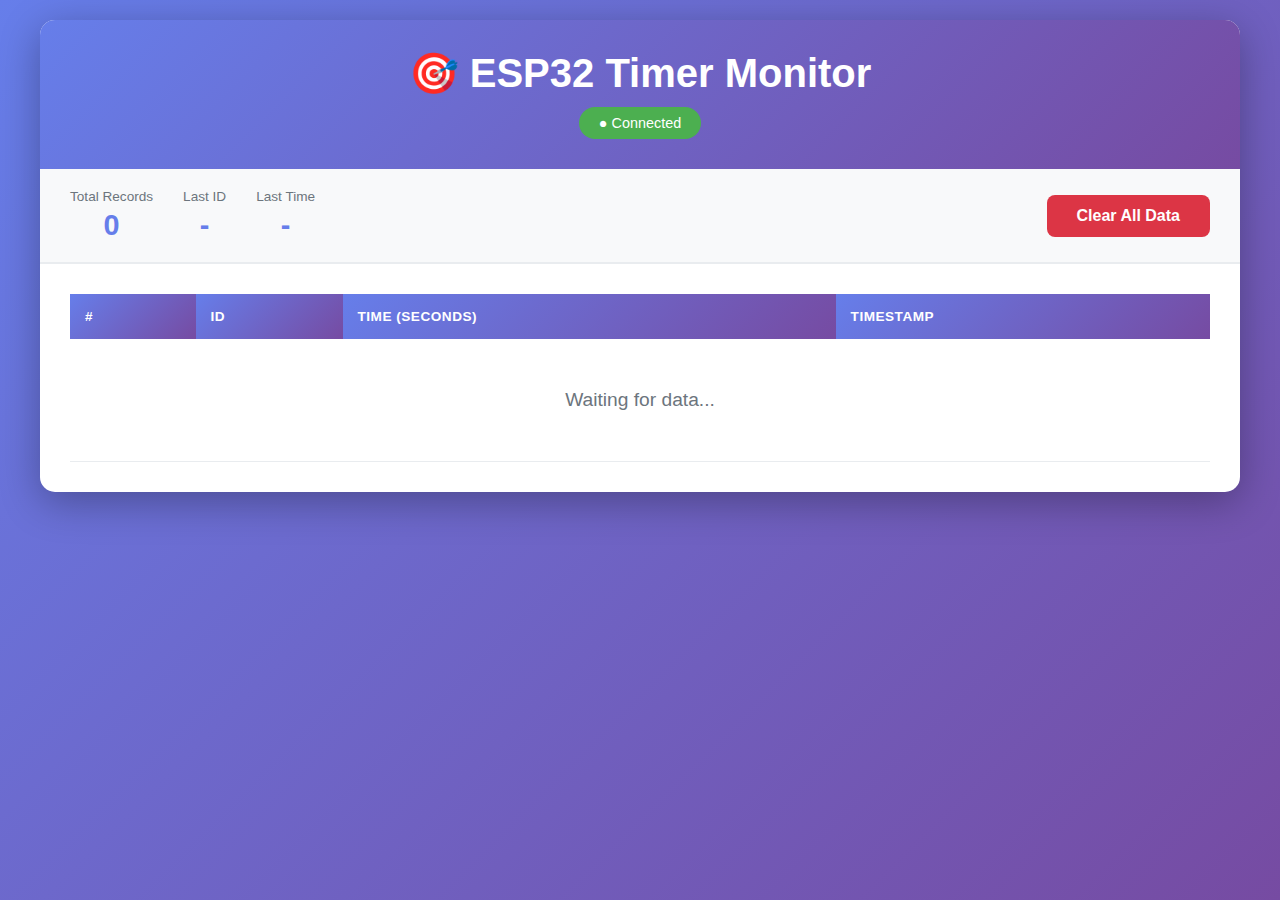
<file: templates/index.html>
<!DOCTYPE html>
<html>
<head>
    <meta charset="UTF-8">
    <meta name="viewport" content="width=device-width, initial-scale=1.0">
    <title>ESP32 Timer Monitor</title>
    <script src="https://cdn.socket.io/4.5.4/socket.io.min.js"></script>
    <style>
        * {
            margin: 0;
            padding: 0;
            box-sizing: border-box;
        }
        
        body {
            font-family: 'Segoe UI', Tahoma, Geneva, Verdana, sans-serif;
            background: linear-gradient(135deg, #667eea 0%, #764ba2 100%);
            min-height: 100vh;
            padding: 20px;
        }
        
        .container {
            max-width: 1200px;
            margin: 0 auto;
            background: white;
            border-radius: 15px;
            box-shadow: 0 10px 40px rgba(0,0,0,0.3);
            overflow: hidden;
        }
        
        .header {
            background: linear-gradient(135deg, #667eea 0%, #764ba2 100%);
            color: white;
            padding: 30px;
            text-align: center;
        }
        
        h1 {
            font-size: 2.5em;
            margin-bottom: 10px;
        }
        
        .status {
            display: inline-block;
            padding: 8px 20px;
            background: rgba(255,255,255,0.2);
            border-radius: 20px;
            font-size: 0.9em;
        }
        
        .status.connected {
            background: #4CAF50;
        }
        
        .controls {
            padding: 20px 30px;
            background: #f8f9fa;
            border-bottom: 2px solid #e9ecef;
            display: flex;
            justify-content: space-between;
            align-items: center;
        }
        
        .stats {
            display: flex;
            gap: 30px;
        }
        
        .stat-item {
            text-align: center;
        }
        
        .stat-label {
            font-size: 0.85em;
            color: #6c757d;
            margin-bottom: 5px;
        }
        
        .stat-value {
            font-size: 1.8em;
            font-weight: bold;
            color: #667eea;
        }
        
        button {
            padding: 12px 30px;
            background: #dc3545;
            color: white;
            border: none;
            border-radius: 8px;
            cursor: pointer;
            font-size: 1em;
            font-weight: 600;
            transition: all 0.3s;
        }
        
        button:hover {
            background: #c82333;
            transform: translateY(-2px);
            box-shadow: 0 5px 15px rgba(220,53,69,0.3);
        }
        
        .table-container {
            padding: 30px;
            max-height: 600px;
            overflow-y: auto;
        }
        
        table {
            width: 100%;
            border-collapse: collapse;
        }
        
        thead {
            position: sticky;
            top: 0;
            background: white;
            z-index: 10;
        }
        
        th {
            background: linear-gradient(135deg, #667eea 0%, #764ba2 100%);
            color: white;
            padding: 15px;
            text-align: left;
            font-weight: 600;
            text-transform: uppercase;
            font-size: 0.85em;
            letter-spacing: 0.5px;
        }
        
        td {
            padding: 15px;
            border-bottom: 1px solid #e9ecef;
        }
        
        tr:hover {
            background: #f8f9fa;
        }
        
        .id-badge {
            display: inline-block;
            padding: 5px 15px;
            background: #667eea;
            color: white;
            border-radius: 20px;
            font-weight: bold;
        }
        
        .time-value {
            font-family: 'Courier New', monospace;
            font-weight: bold;
            color: #28a745;
            font-size: 1.1em;
        }
        
        .no-data {
            text-align: center;
            padding: 50px;
            color: #6c757d;
            font-size: 1.2em;
        }
        
        @keyframes slideIn {
            from {
                opacity: 0;
                transform: translateY(-10px);
            }
            to {
                opacity: 1;
                transform: translateY(0);
            }
        }
        
        .new-row {
            animation: slideIn 0.3s ease;
        }
    </style>
</head>
<body>
    <div class="container">
        <div class="header">
            <h1>🎯 ESP32 Timer Monitor</h1>
            <div class="status connected" id="status">● Connected</div>
        </div>
        
        <div class="controls">
            <div class="stats">
                <div class="stat-item">
                    <div class="stat-label">Total Records</div>
                    <div class="stat-value" id="totalRecords">0</div>
                </div>
                <div class="stat-item">
                    <div class="stat-label">Last ID</div>
                    <div class="stat-value" id="lastId">-</div>
                </div>
                <div class="stat-item">
                    <div class="stat-label">Last Time</div>
                    <div class="stat-value" id="lastTime">-</div>
                </div>
            </div>
            <button onclick="clearData()">Clear All Data</button>
        </div>
        
        <div class="table-container">
            <table>
                <thead>
                    <tr>
                        <th>#</th>
                        <th>ID</th>
                        <th>Time (seconds)</th>
                        <th>Timestamp</th>
                    </tr>
                </thead>
                <tbody id="dataTable">
                    <tr>
                        <td colspan="4" class="no-data">Waiting for data...</td>
                    </tr>
                </tbody>
            </table>
        </div>
    </div>

    <script>
        const socket = io();
        let recordCount = 0;
        let records=[];
        
        socket.on('connect', function() {
            console.log('Connected to server');
            document.getElementById('status').textContent = '● Connected';
            document.getElementById('status').classList.add('connected');
        });
        
        socket.on('disconnect', function() {
            console.log('Disconnected from server');
            document.getElementById('status').textContent = '● Disconnected';
            document.getElementById('status').classList.remove('connected');
        });
        
        socket.on('new_data', function(data) {
            console.log('New data:', data);
            if (!records[data.time]){
                addRow(data);
            }
        });
        
        function addRow(data) {
            records[data.time]=data;
            const tbody = document.getElementById('dataTable');
            
            // Remove "no data" message if present
            if (tbody.querySelector('.no-data')) {
                tbody.innerHTML = '';
            }
            
            recordCount++;
            
            const row = tbody.insertRow(0);
            row.className = 'new-row';
            
            row.innerHTML = `
                <td>${recordCount}</td>
                <td><span class="id-badge">${data.id}</span></td>
                <td><span class="time-value">${data.time.toFixed(3)}</span></td>
                <td>${data.timestamp}</td>
            `;
            
            // Update stats
            document.getElementById('totalRecords').textContent = recordCount;
            document.getElementById('lastId').textContent = data.id;
            document.getElementById('lastTime').textContent = data.time.toFixed(3) + 's';
        }
        
        function clearData() {
            if (confirm('Are you sure you want to clear all data?')) {
                fetch('/api/clear')
                    .then(response => response.json())
                    .then(data => {
                        document.getElementById('dataTable').innerHTML = 
                            '<tr><td colspan="4" class="no-data">Waiting for data...</td></tr>';
                        recordCount = 0;
                        document.getElementById('totalRecords').textContent = '0';
                        document.getElementById('lastId').textContent = '-';
                        document.getElementById('lastTime').textContent = '-';
                    });
            }
        }
        
        // Load existing data on page load
        fetch('/api/data')
            .then(response => response.json())
            .then(data => {
                data.forEach(record => addRow(record));
            });
    </script>
</body>
</html>
</file>
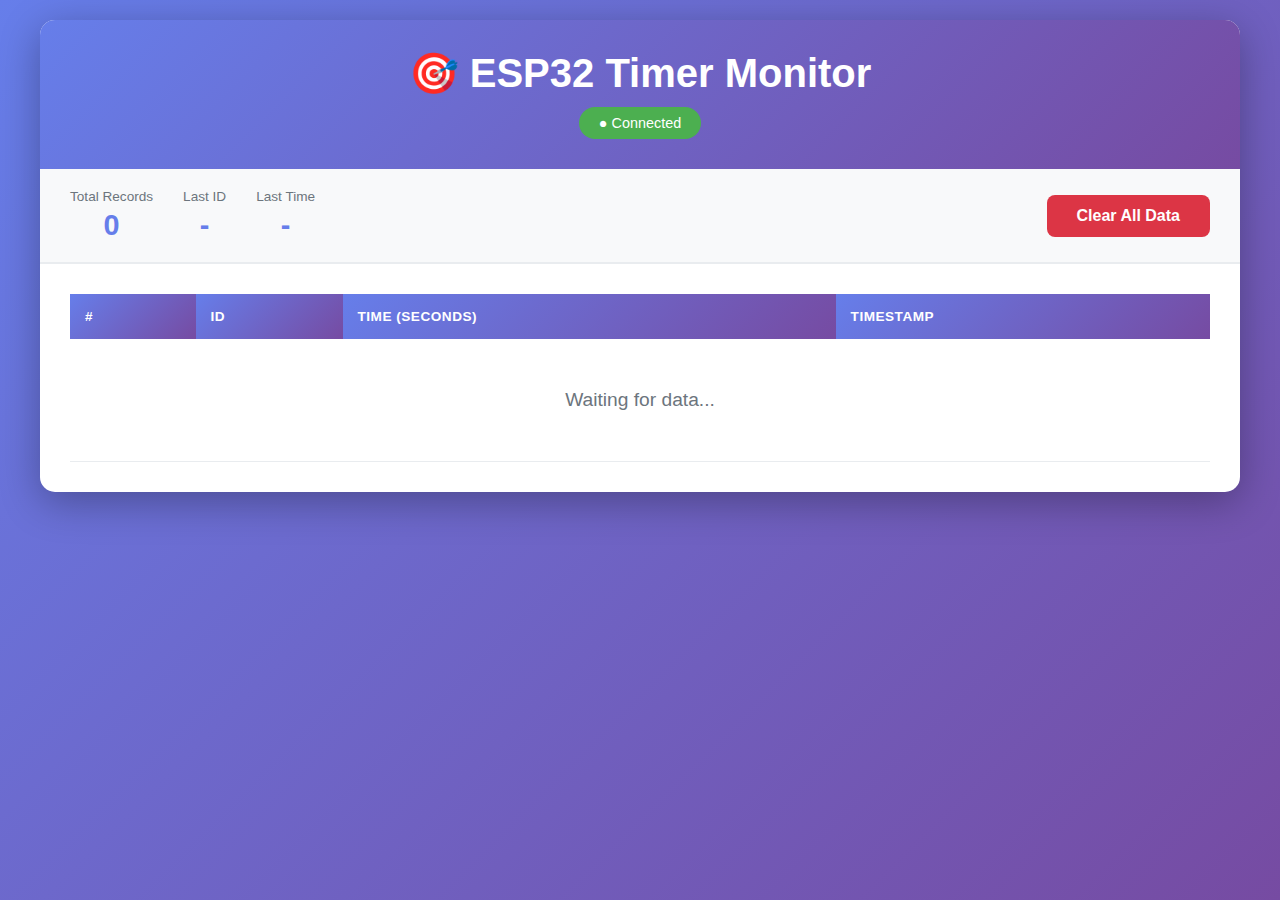
<file: NerdyDerby/templates/index.html>
<!DOCTYPE html>
<html>
<head>
    <meta charset="UTF-8">
    <meta name="viewport" content="width=device-width, initial-scale=1.0">
    <title>ESP32 Timer Monitor</title>
    <script src="https://cdn.socket.io/4.5.4/socket.io.min.js"></script>
    <style>
        * {
            margin: 0;
            padding: 0;
            box-sizing: border-box;
        }
        
        body {
            font-family: 'Segoe UI', Tahoma, Geneva, Verdana, sans-serif;
            background: linear-gradient(135deg, #667eea 0%, #764ba2 100%);
            min-height: 100vh;
            padding: 20px;
        }
        
        .container {
            max-width: 1200px;
            margin: 0 auto;
            background: white;
            border-radius: 15px;
            box-shadow: 0 10px 40px rgba(0,0,0,0.3);
            overflow: hidden;
        }
        
        .header {
            background: linear-gradient(135deg, #667eea 0%, #764ba2 100%);
            color: white;
            padding: 30px;
            text-align: center;
        }
        
        h1 {
            font-size: 2.5em;
            margin-bottom: 10px;
        }
        
        .status {
            display: inline-block;
            padding: 8px 20px;
            background: rgba(255,255,255,0.2);
            border-radius: 20px;
            font-size: 0.9em;
        }
        
        .status.connected {
            background: #4CAF50;
        }
        
        .controls {
            padding: 20px 30px;
            background: #f8f9fa;
            border-bottom: 2px solid #e9ecef;
            display: flex;
            justify-content: space-between;
            align-items: center;
        }
        
        .stats {
            display: flex;
            gap: 30px;
        }
        
        .stat-item {
            text-align: center;
        }
        
        .stat-label {
            font-size: 0.85em;
            color: #6c757d;
            margin-bottom: 5px;
        }
        
        .stat-value {
            font-size: 1.8em;
            font-weight: bold;
            color: #667eea;
        }
        
        button {
            padding: 12px 30px;
            background: #dc3545;
            color: white;
            border: none;
            border-radius: 8px;
            cursor: pointer;
            font-size: 1em;
            font-weight: 600;
            transition: all 0.3s;
        }
        
        button:hover {
            background: #c82333;
            transform: translateY(-2px);
            box-shadow: 0 5px 15px rgba(220,53,69,0.3);
        }
        
        .table-container {
            padding: 30px;
            max-height: 600px;
            overflow-y: auto;
        }
        
        table {
            width: 100%;
            border-collapse: collapse;
        }
        
        thead {
            position: sticky;
            top: 0;
            background: white;
            z-index: 10;
        }
        
        th {
            background: linear-gradient(135deg, #667eea 0%, #764ba2 100%);
            color: white;
            padding: 15px;
            text-align: left;
            font-weight: 600;
            text-transform: uppercase;
            font-size: 0.85em;
            letter-spacing: 0.5px;
        }
        
        td {
            padding: 15px;
            border-bottom: 1px solid #e9ecef;
        }
        
        tr:hover {
            background: #f8f9fa;
        }
        
        .id-badge {
            display: inline-block;
            padding: 5px 15px;
            background: #667eea;
            color: white;
            border-radius: 20px;
            font-weight: bold;
        }
        
        .time-value {
            font-family: 'Courier New', monospace;
            font-weight: bold;
            color: #28a745;
            font-size: 1.1em;
        }
        
        .no-data {
            text-align: center;
            padding: 50px;
            color: #6c757d;
            font-size: 1.2em;
        }
        
        @keyframes slideIn {
            from {
                opacity: 0;
                transform: translateY(-10px);
            }
            to {
                opacity: 1;
                transform: translateY(0);
            }
        }
        
        .new-row {
            animation: slideIn 0.3s ease;
        }
    </style>
</head>
<body>
    <div class="container">
        <div class="header">
            <h1>🎯 ESP32 Timer Monitor</h1>
            <div class="status connected" id="status">● Connected</div>
        </div>
        
        <div class="controls">
            <div class="stats">
                <div class="stat-item">
                    <div class="stat-label">Total Records</div>
                    <div class="stat-value" id="totalRecords">0</div>
                </div>
                <div class="stat-item">
                    <div class="stat-label">Last ID</div>
                    <div class="stat-value" id="lastId">-</div>
                </div>
                <div class="stat-item">
                    <div class="stat-label">Last Time</div>
                    <div class="stat-value" id="lastTime">-</div>
                </div>
            </div>
            <button onclick="clearData()">Clear All Data</button>
        </div>
        
        <div class="table-container">
            <table>
                <thead>
                    <tr>
                        <th>#</th>
                        <th>ID</th>
                        <th>Time (seconds)</th>
                        <th>Timestamp</th>
                    </tr>
                </thead>
                <tbody id="dataTable">
                    <tr>
                        <td colspan="4" class="no-data">Waiting for data...</td>
                    </tr>
                </tbody>
            </table>
        </div>
    </div>

    <script>
        const socket = io();
        let recordCount = 0;
        
        socket.on('connect', function() {
            console.log('Connected to server');
            document.getElementById('status').textContent = '● Connected';
            document.getElementById('status').classList.add('connected');
        });
        
        socket.on('disconnect', function() {
            console.log('Disconnected from server');
            document.getElementById('status').textContent = '● Disconnected';
            document.getElementById('status').classList.remove('connected');
        });
        
        socket.on('new_data', function(data) {
            console.log('New data:', data);
            addRow(data);
        });
        
        function addRow(data) {
            const tbody = document.getElementById('dataTable');
            
            // Remove "no data" message if present
            if (tbody.querySelector('.no-data')) {
                tbody.innerHTML = '';
            }
            
            recordCount++;
            
            const row = tbody.insertRow(0);
            row.className = 'new-row';
            
            row.innerHTML = `
                <td>${recordCount}</td>
                <td><span class="id-badge">${data.id}</span></td>
                <td><span class="time-value">${data.time.toFixed(3)}</span></td>
                <td>${data.timestamp}</td>
            `;
            
            // Update stats
            document.getElementById('totalRecords').textContent = recordCount;
            document.getElementById('lastId').textContent = data.id;
            document.getElementById('lastTime').textContent = data.time.toFixed(3) + 's';
        }
        
        function clearData() {
            if (confirm('Are you sure you want to clear all data?')) {
                fetch('/api/clear')
                    .then(response => response.json())
                    .then(data => {
                        document.getElementById('dataTable').innerHTML = 
                            '<tr><td colspan="4" class="no-data">Waiting for data...</td></tr>';
                        recordCount = 0;
                        document.getElementById('totalRecords').textContent = '0';
                        document.getElementById('lastId').textContent = '-';
                        document.getElementById('lastTime').textContent = '-';
                    });
            }
        }
        
        // Load existing data on page load
        fetch('/api/data')
            .then(response => response.json())
            .then(data => {
                data.forEach(record => addRow(record));
            });
    </script>
</body>
</html>
</file>
